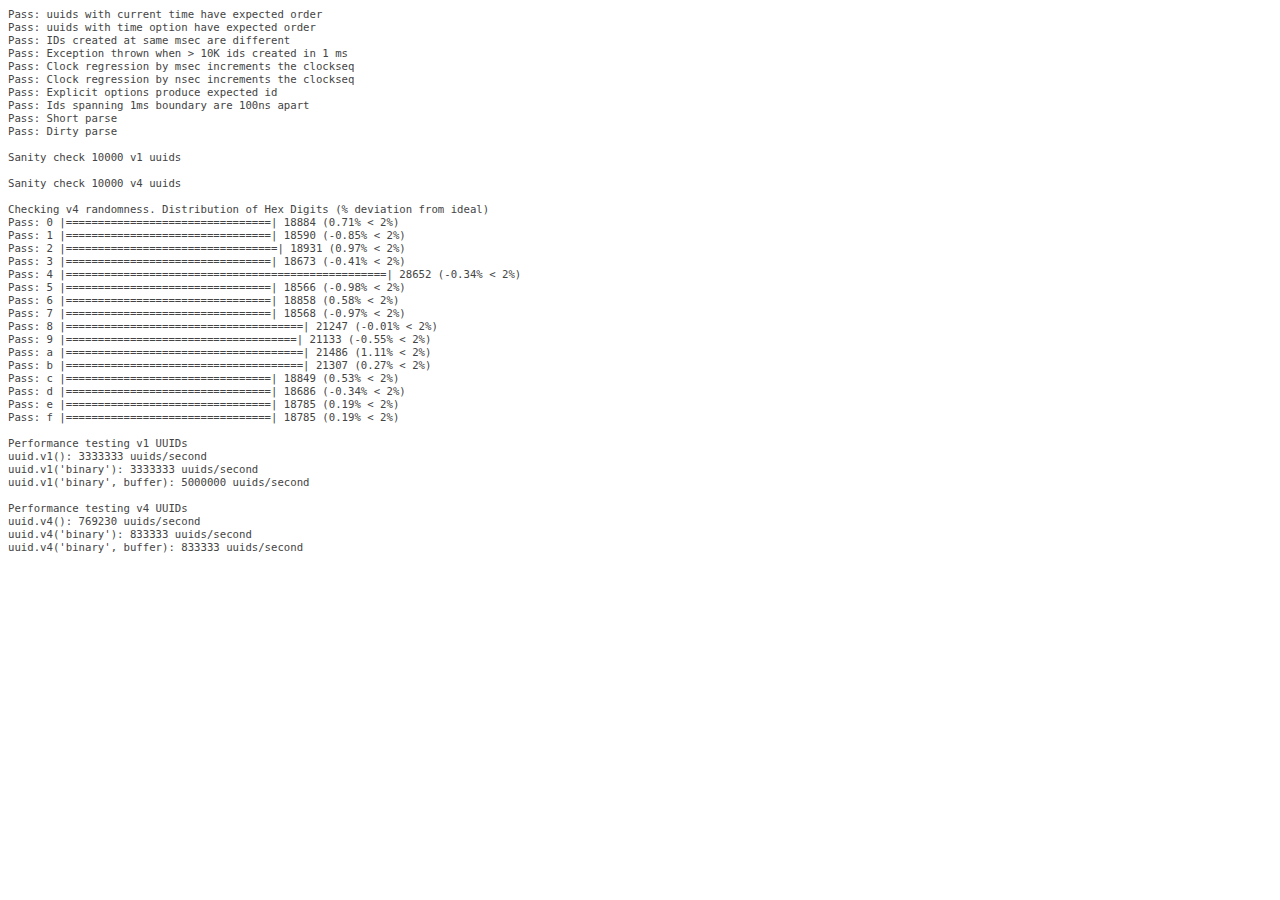
<file: node_modules/node-uuid/test/test.html>
<html>
  <head>
    <style>
      div {
        font-family: monospace;
        font-size: 8pt;
      }
      div.log {color: #444;}
      div.warn {color: #550;}
      div.error {color: #800; font-weight: bold;}
    </style>
    <script src="../uuid.js"></script>
  </head>
  <body>
    <script src="./test.js"></script>
  </body>
</html>
</file>
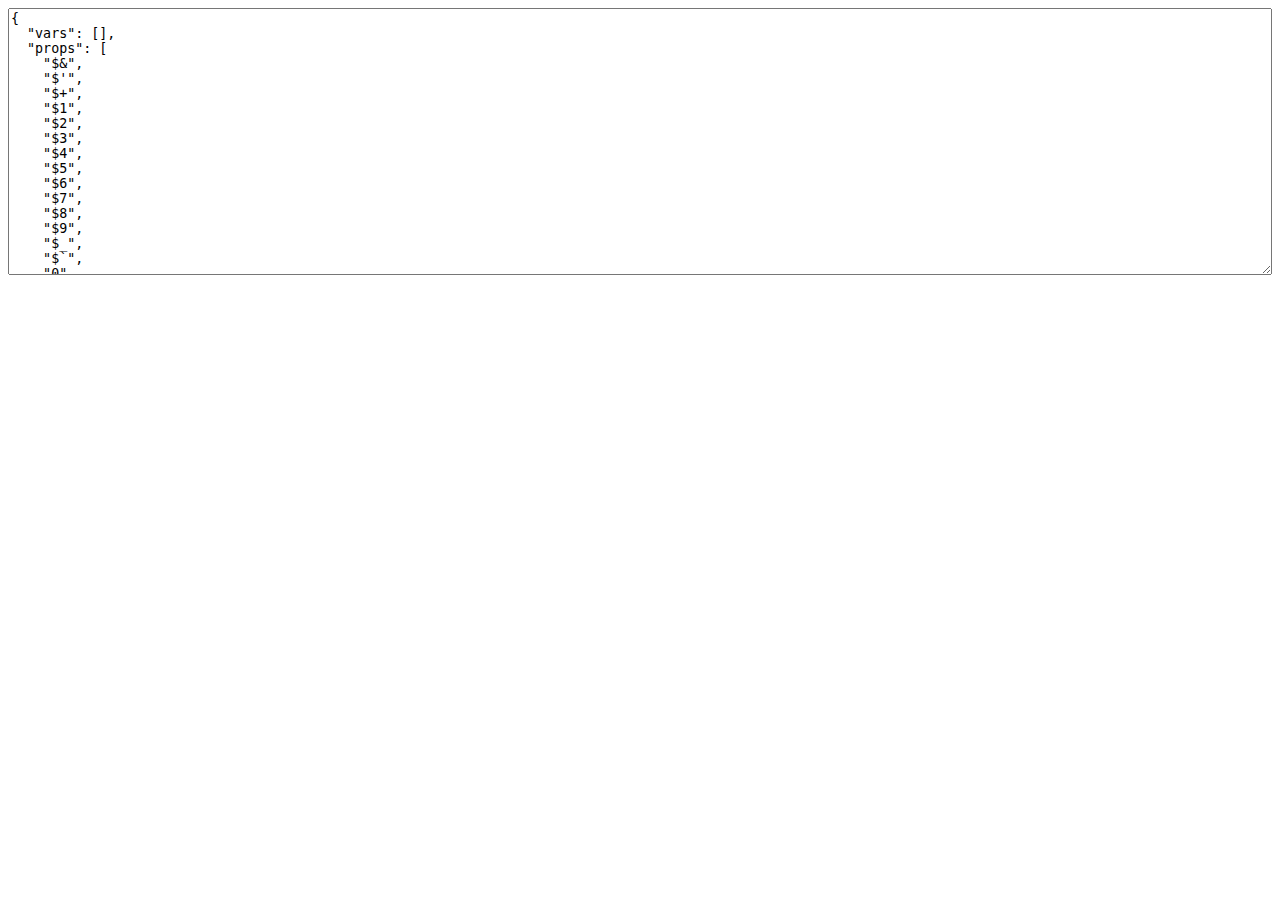
<file: node_modules/uglify-js/tools/props.html>
<html>
  <head>
  </head>
  <body>
    <script>(function(){
      var props = {};

      function addObject(obj) {
        if (obj == null) return;
        try {
          Object.getOwnPropertyNames(obj).forEach(add);
        } catch(ex) {}
        if (obj.prototype) {
          Object.getOwnPropertyNames(obj.prototype).forEach(add);
        }
        if (typeof obj == "function") {
          try {
            Object.getOwnPropertyNames(new obj).forEach(add);
          } catch(ex) {}
        }
      }

      function add(name) {
        props[name] = true;
      }

      Object.getOwnPropertyNames(window).forEach(function(thing){
        addObject(window[thing]);
      });

      try {
        addObject(new Event("click"));
        addObject(new Event("contextmenu"));
        addObject(new Event("mouseup"));
        addObject(new Event("mousedown"));
        addObject(new Event("keydown"));
        addObject(new Event("keypress"));
        addObject(new Event("keyup"));
      } catch(ex) {}

      var ta = document.createElement("textarea");
      ta.style.width = "100%";
      ta.style.height = "20em";
      ta.style.boxSizing = "border-box";
      <!-- ta.value = Object.keys(props).sort(cmp).map(function(name){ -->
      <!--   return JSON.stringify(name); -->
      <!-- }).join(",\n"); -->
      ta.value = JSON.stringify({
        vars: [],
        props: Object.keys(props).sort(cmp)
      }, null, 2);
      document.body.appendChild(ta);

      function cmp(a, b) {
        a = a.toLowerCase();
        b = b.toLowerCase();
        return a < b ? -1 : a > b ? 1 : 0;
      }
    })();</script>
  </body>
</html>
</file>
